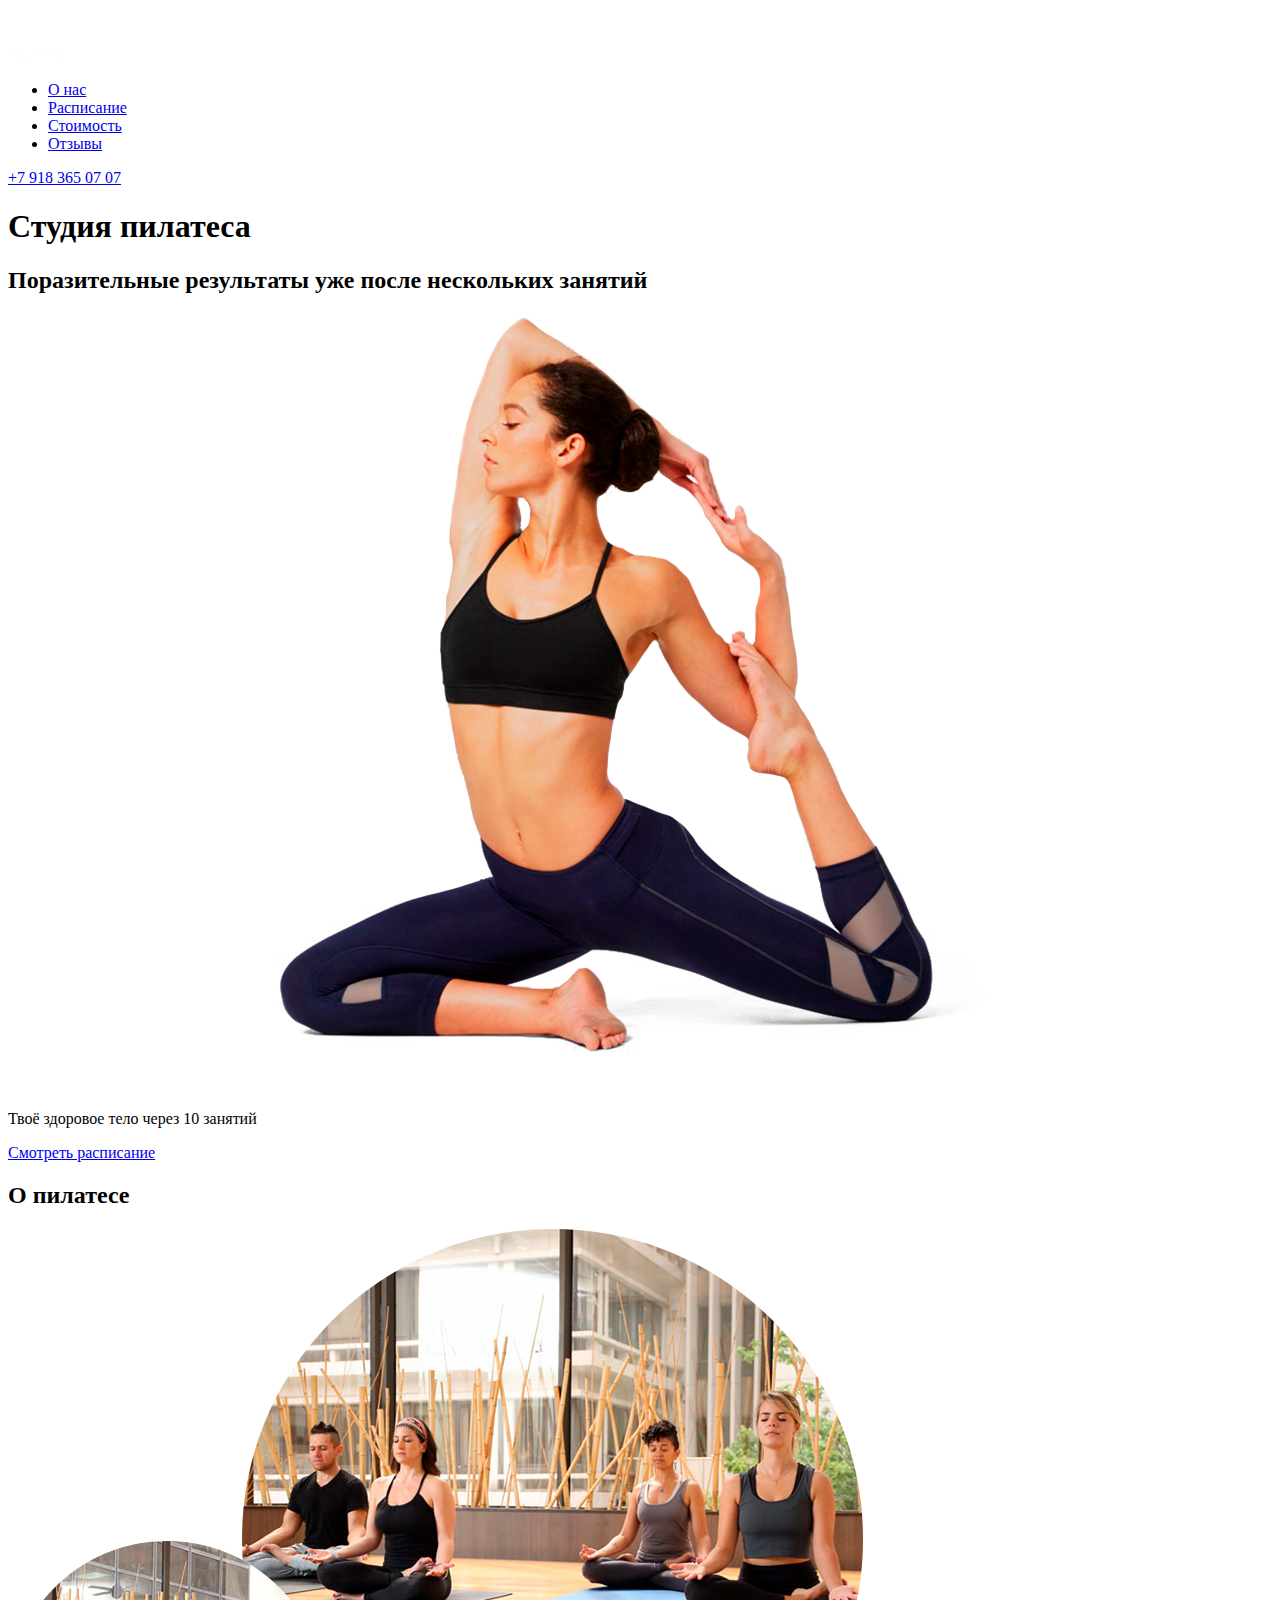
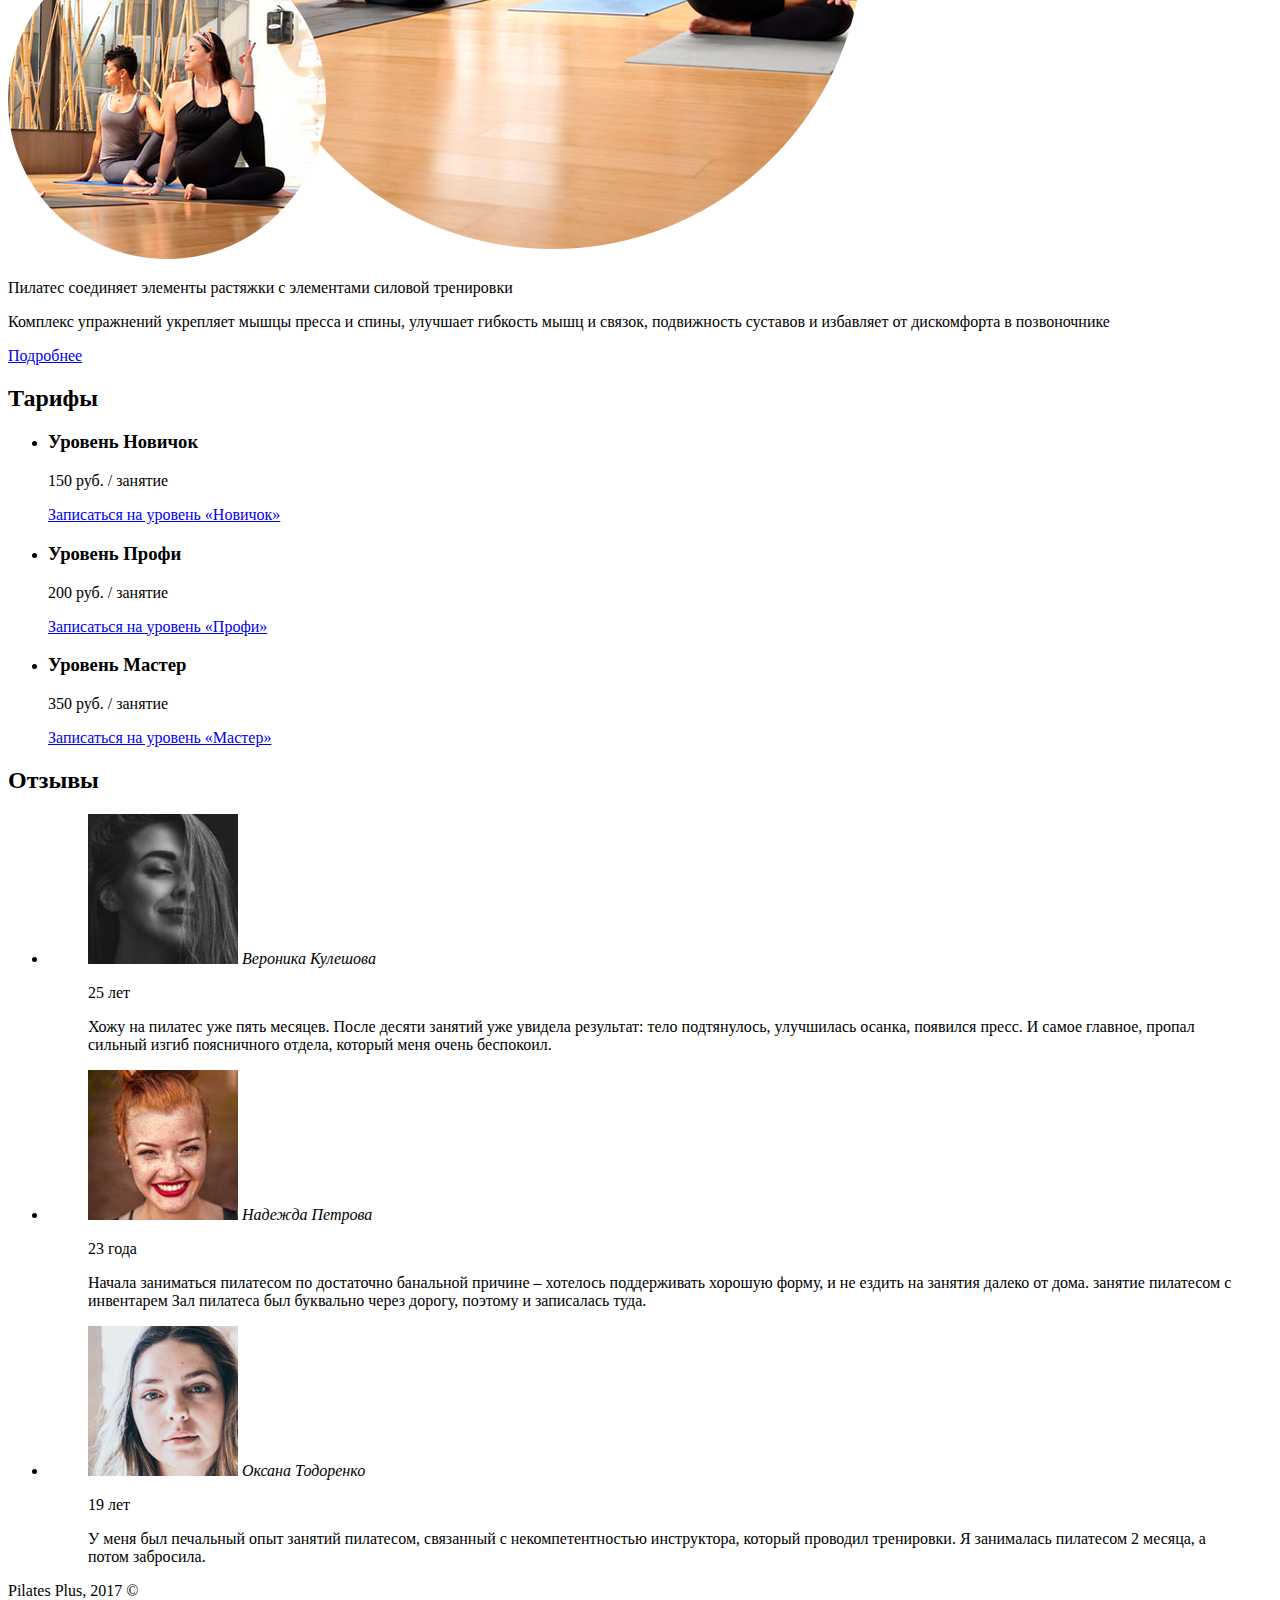
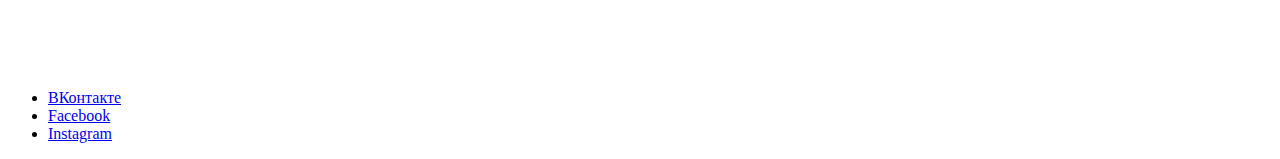
<file: Skills/Semantic-markup/Case-02-easy/index.html>
<!DOCTYPE html>
<html lang="ru">
<head>
  <meta charset="UTF-8">
  <meta name="viewport" content="width=device-width, initial-scale=1.0">
  <title>Студия пилатеса</title>
</head>
<body>

  <header class="main-header">
    
    <nav class="main-menu">
      <a>
        <img src="img/logo.png" width="63" height="53" alt="Студия пилатеса">
      </a>
      <ul class="menu">
        <li class="menu-item">
          <a href="#">О нас</a>
        </li>
        <li class="menu-item">
          <a href="#">Расписание</a>
        </li>
        <li class="menu-item">
          <a href="#">Стоимость</a>
        </li>
        <li class="menu-item">
          <a href="#">Отзывы</a>
        </li>
      </ul>
      <a class="phone" href="tel:+79183650707">
        +7 918 365 07 07
      </a>
    </nav>

  </header>

  <main>
    
    <h1>Студия пилатеса</h1>
    <section class="promo">
    
      <h2 class="visualy-hidden">Поразительные результаты уже после нескольких занятий</h2>
      <img src="img/athletic-body.png" width="994" height="776" alt="Девушка в асане">
      <p class="promo-slogan">
        Твоё здоровое тело через 10 занятий
      </p>
      <a href=#>Смотреть расписание</a>
    
    </section>
    
    <section class="about_pilates">
    
      <h2>О пилатесе</h2>
      <img src="img/pilates-studio-photo.png" width="855" height="630" alt="Интерьер студии пилатеса">
      <p>
        Пилатес соединяет элементы растяжки с элементами силовой тренировки
      </p>
      <p>
        Комплекс упражнений укрепляет мышцы пресса и спины, улучшает гибкость мышц и связок, подвижность суставов и избавляет от дискомфорта в позвоночнике
      </p>
      <a href="#">Подробнее</a>
    
    </section>
    
    <section class="tariffs">
    
      <h2>Тарифы</h2>
      <ul class="tariffs-items">
        <li class="tariffs-item">
          <h3 class="tariffs-header">Уровень  Новичок</h3>
          <p class="tariffs-price">150 руб. / занятие</p>
          <a href="#">Записаться  на уровень «Новичок»</a>
        </li>
        <li class="tariffs-item">
          <h3 class="tariffs-header">Уровень Профи</h3>
          <p class="tariffs-price">200 руб. / занятие</p>
          <a href="#">Записаться  на уровень «Профи»</a>
        </li>
        <li class="tariffs-item">
          <h3 class="tariffs-header">Уровень  Мастер</h3>
          <p class="tariffs-price">350 руб. / занятие</p>
          <a href="#">Записаться  на уровень «Мастер»</a>
        </li>
      </ul>
    
    </section>

    <section class="reviews">
    
      <h2>Отзывы</h2>
      <ul class="reviews-items">
        <li class="reviews-item">
          <blockquote>
            <img src="img/user001.jpg" width="150" height="150" alt="Вероника Кулешова, 25 лет">
            <cite class="review-name">Вероника Кулешова</cite>
            <p class="review-age">25 лет</p>
            <p class="review-text">
              Хожу на пилатес уже пять месяцев. После десяти занятий уже увидела результат: тело подтянулось, улучшилась осанка, появился пресс. И самое главное, пропал сильный изгиб поясничного отдела, который меня очень беспокоил.
            </p>
          </blockquote>
        </li>
        <li class="reviews-item">
          <blockquote>
            <img src="img/user010.jpg" width="150" height="150" alt="Надежда Петрова, 23 года">
            <cite class="review-name">Надежда Петрова</cite>
            <p class="review-age">23 года</p>
            <p class="review-text">
              Начала заниматься пилатесом по достаточно банальной причине – хотелось поддерживать хорошую форму, и не ездить на занятия далеко от дома. занятие пилатесом с инвентарем Зал пилатеса был буквально через дорогу, поэтому и записалась туда.
            </p>
          </blockquote>
        </li>
        <li class="reviews-item">
          <blockquote>
            <img src="img/user107.jpg" width="150" height="150" alt="Оксана Тодоренко, 19 лет">
            <cite class="review-name">Оксана Тодоренко</cite>
            <p class="review-age">19 лет</p>
            <p class="review-text">
              У меня был печальный опыт занятий пилатесом, связанный с некомпетентностью инструктора, который проводил тренировки. Я занималась пилатесом 2 месяца, а потом забросила.
            </p>
          </blockquote>
        </li>
      </ul>
    
    </section>

  </main>
  
  <footer class="main-footer">
    
    <p class="copyright">Pilates Plus, 2017 ©</p>
    <a href="#"><img class="footer-logo" src="img/logo.png" width="63" height="53" alt="Студия пилатеса"></a>
    <ul class="footer-socnets">
      <li><a href="#">ВКонтакте</a></li>
      <li><a href="#">Facebook</a></li>
      <li><a href="#">Instagram</a></li>
    </ul>

  </footer>
    
</body>
</html>
</file>
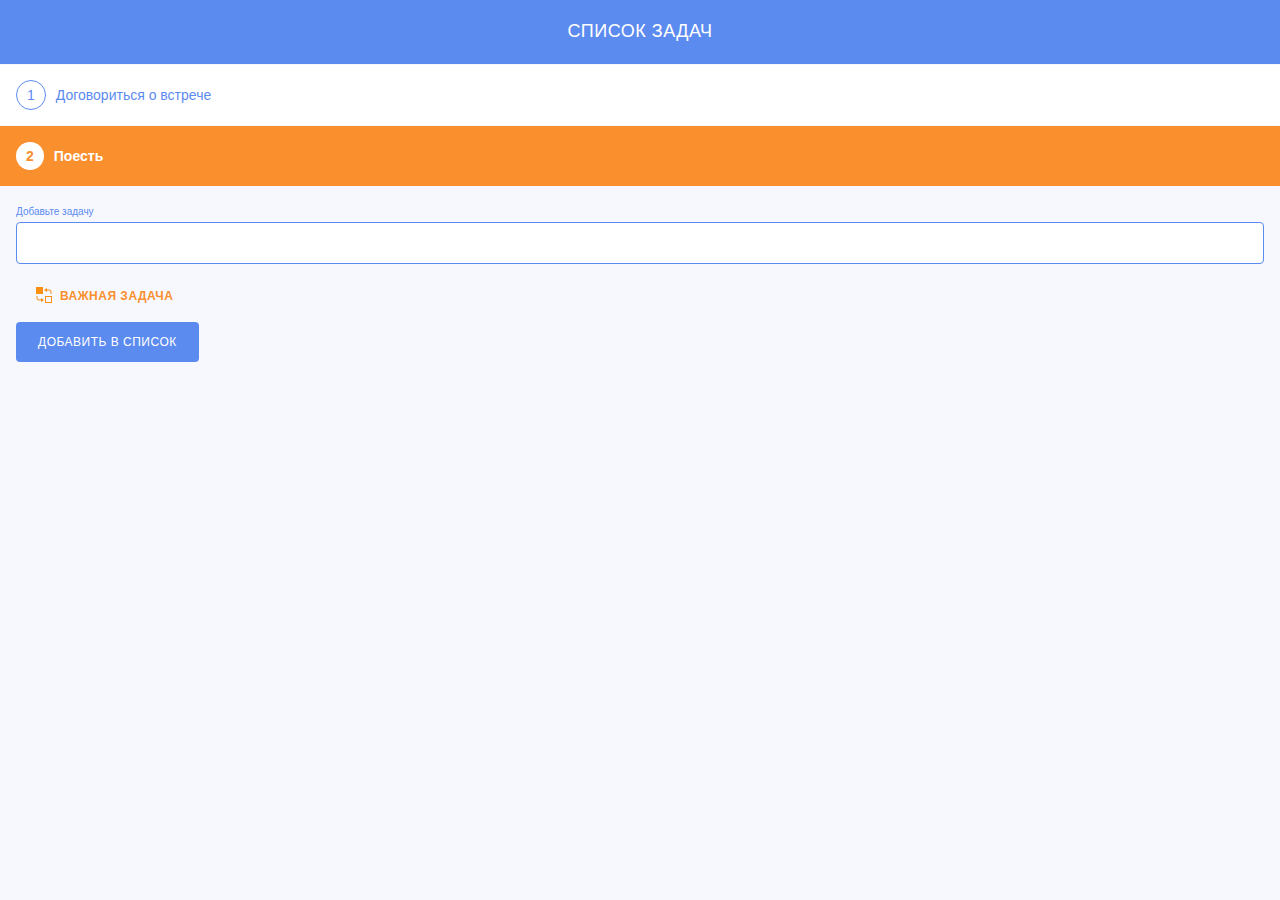
<file: Сourses/basic-javascript/347/16. Challenge. Task List/index.html>
<!DOCTYPE html>
<html lang="ru">
  <head>
    <meta charset="UTF-8">
    <link rel="stylesheet" href="style.css">
    <title>Список задач</title>
  </head>
  <body>
    <h1 class="heading">Список задач</h1>

    <ol class="todo-list">
      <li>Договориться о встрече</li>
      <li class="is-important">Поесть</li>
    </ol>

    <form class="todo-form" action="https://echo.htmlacademy.ru/courses" method="post">
      <label class="input-label" for="todo-input">Добавьте задачу</label>
      <input type="text" class="todo-input" id="todo-input" required>
      <button type="button" class="todo-priority is-important">Важная задача</button>
      <button type="submit" class="todo-add">Добавить в список</button>
    </form>

    <script src="script.js"></script>
  </body>
</html>
</file>
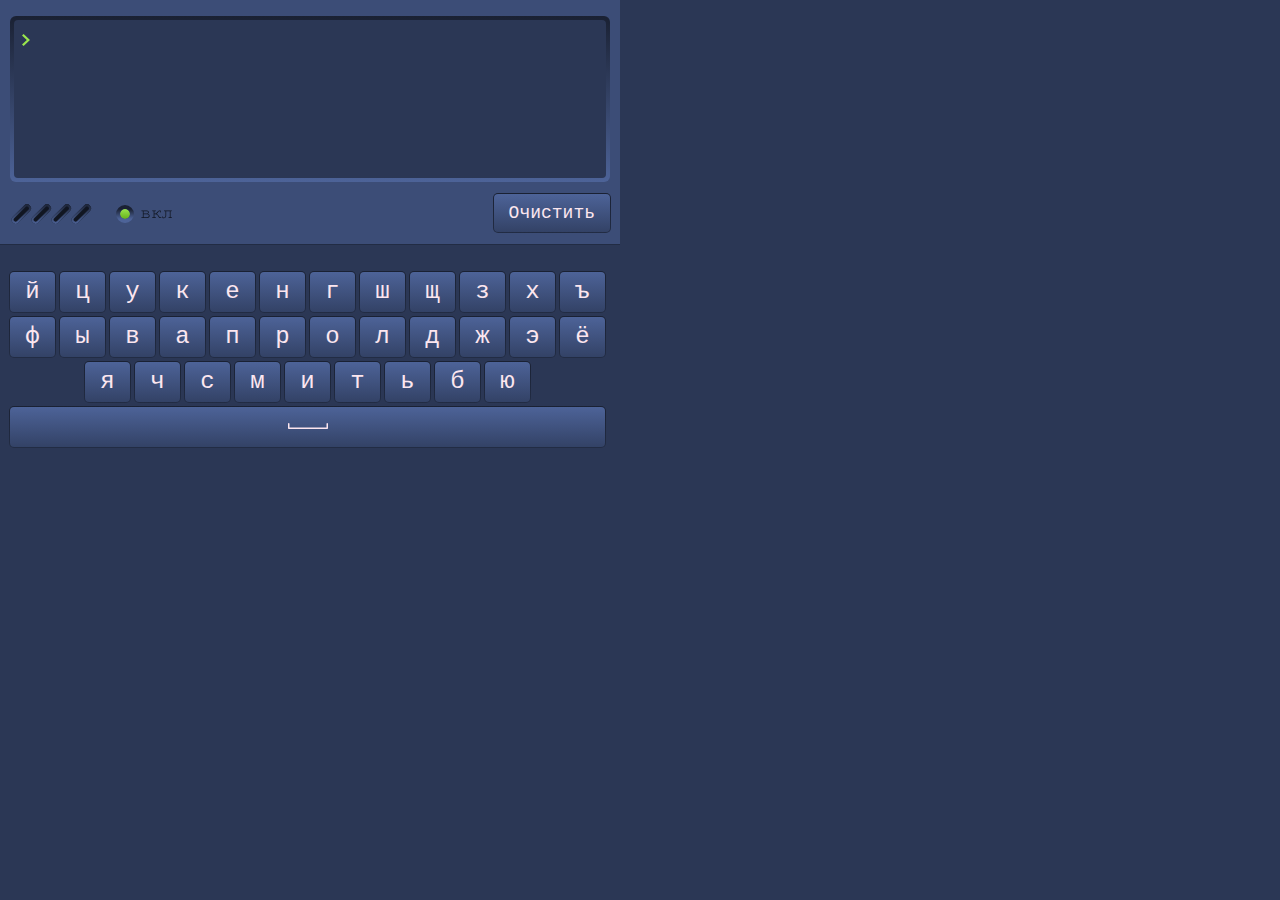
<file: Сourses/basic-javascript/349/17. Challenge. Virtual keyboard/index.html>
<!DOCTYPE html>
<html lang="ru">
  <head>
    <meta charset="UTF-8">
    <meta name="viewport" content="width=device-width, initial-scale=1.0">
    <title>Испытание: Виртуальная клавиатура</title>
    <link rel="stylesheet" href="style.css">
  </head>
  <body>
    <h1 class="visually-hidden">Виртуальная клавиатура</h1>
    <section class="computer">
      <div class="display-wrapper">
        <div class="display"></div>
      </div>
      <!-- <button class="button del" type="button">&lt;</button> -->
      <button class="button clear" type="button">Очистить</button>
    </section>

    <section class="keyboard">
      <div class="keyboard-line">
        <button class="button key" type="button" id="index_0">й</button>
        <button class="button key" type="button" id="index_1">ц</button>
        <button class="button key" type="button" id="index_2">у</button>
        <button class="button key" type="button" id="index_3">к</button>
        <button class="button key" type="button" id="index_4">е</button>
        <button class="button key" type="button" id="index_5">н</button>
        <button class="button key" type="button" id="index_6">г</button>
        <button class="button key" type="button" id="index_7">ш</button>
        <button class="button key" type="button" id="index_8">щ</button>
        <button class="button key" type="button" id="index_9">з</button>
        <button class="button key" type="button" id="index_10">х</button>
        <button class="button key" type="button" id="index_11">ъ</button>
      </div>
      <div class="keyboard-line">
        <button class="button key" type="button" id="index_12">ф</button>
        <button class="button key" type="button" id="index_13">ы</button>
        <button class="button key" type="button" id="index_14">в</button>
        <button class="button key" type="button" id="index_15">а</button>
        <button class="button key" type="button" id="index_16">п</button>
        <button class="button key" type="button" id="index_17">р</button>
        <button class="button key" type="button" id="index_18">о</button>
        <button class="button key" type="button" id="index_19">л</button>
        <button class="button key" type="button" id="index_20">д</button>
        <button class="button key" type="button" id="index_21">ж</button>
        <button class="button key" type="button" id="index_22">э</button>
        <button class="button key" type="button" id="index_23">ё</button>
      </div>
      <div class="keyboard-line">
        <button class="button key" type="button" id="index_24">я</button>
        <button class="button key" type="button" id="index_25">ч</button>
        <button class="button key" type="button" id="index_26">с</button>
        <button class="button key" type="button" id="index_27">м</button>
        <button class="button key" type="button" id="index_28">и</button>
        <button class="button key" type="button" id="index_29">т</button>
        <button class="button key" type="button" id="index_30">ь</button>
        <button class="button key" type="button" id="index_31">б</button>
        <button class="button key" type="button" id="index_32">ю</button>
      </div>
      <div class="keyboard-line">
        <button class="button key space" type="button" id="index_33"> </button>
      </div>
    </section>
    <script src="script.js"></script>
  </body>
</html>
</file>
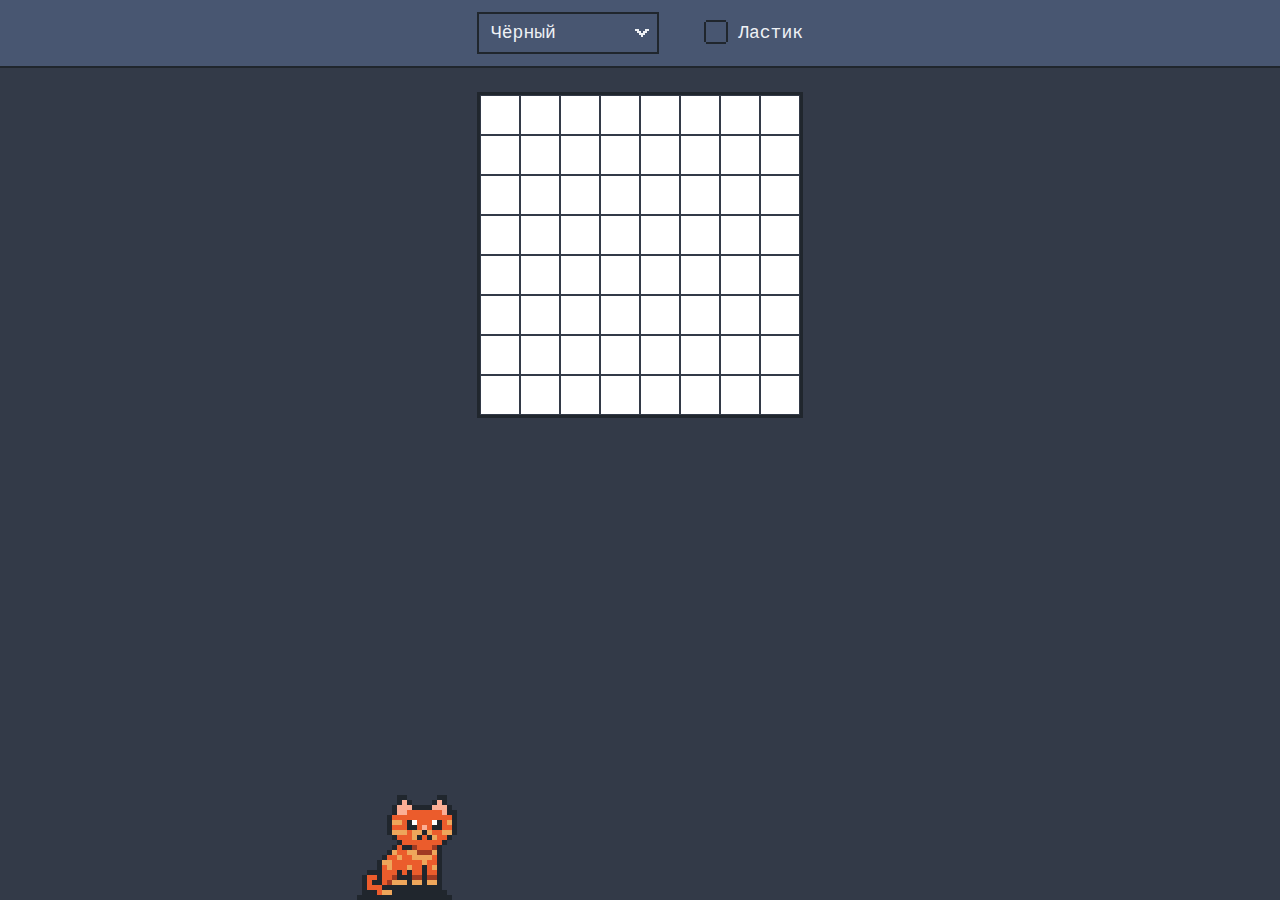
<file: Сourses/basic-javascript/353/17. Challenge. Pixel art/index.html>
<!DOCTYPE html>
<html lang="ru">
  <head>
    <meta charset="UTF-8">
    <link rel="stylesheet" href="style.css">
    <title>ПиксельАрт</title>
  </head>
  <body>
    <h1 class="visually-hidden">Редактор пиксельной графики</h1>
    <div class="controls">
      <div class="container">
        <select class="chosen-color" name="chosen-color">
          <option value="black">Чёрный</option>
          <option value="white">Белый</option>
          <option value="grey">Серый</option>
          <option value="pink">Розовый</option>
          <option value="red">Красный</option>
          <option value="darkorange">Оранжевый</option>
          <option value="saddlebrown">Коричневый</option>
          <option value="yellow">Золотой</option>
          <option value="greenyellow">Салатовый</option>
          <option value="forestgreen">Зелёный</option>
          <option value="aquamarine">Аквамарин</option>
          <option value="lightskyblue">Голубой</option>
          <option value="lightsteelblue">Серо-голубой</option>
          <option value="darkblue">Тёмно-синий</option>
          <option value="indigo">Индиго</option>
          <option value="mediumpurple">Фиолетовый</option>
          <option value="purple">Пурпурный</option>
        </select>
        <input class="eraser visually-hidden" id="eraser-mode" type="checkbox" name="eraser">
        <label class="eraser-label" for="eraser-mode">Ластик</label>
      </div>
    </div>

    <div class="main">
      <div class="canvas">
        <div class="pixel"></div>
        <div class="pixel"></div>
        <div class="pixel"></div>
        <div class="pixel"></div>
        <div class="pixel"></div>
        <div class="pixel"></div>
        <div class="pixel"></div>
        <div class="pixel"></div>
        <div class="pixel"></div>
        <div class="pixel"></div>
        <div class="pixel"></div>
        <div class="pixel"></div>
        <div class="pixel"></div>
        <div class="pixel"></div>
        <div class="pixel"></div>
        <div class="pixel"></div>
        <div class="pixel"></div>
        <div class="pixel"></div>
        <div class="pixel"></div>
        <div class="pixel"></div>
        <div class="pixel"></div>
        <div class="pixel"></div>
        <div class="pixel"></div>
        <div class="pixel"></div>
        <div class="pixel"></div>
        <div class="pixel"></div>
        <div class="pixel"></div>
        <div class="pixel"></div>
        <div class="pixel"></div>
        <div class="pixel"></div>
        <div class="pixel"></div>
        <div class="pixel"></div>
        <div class="pixel"></div>
        <div class="pixel"></div>
        <div class="pixel"></div>
        <div class="pixel"></div>
        <div class="pixel"></div>
        <div class="pixel"></div>
        <div class="pixel"></div>
        <div class="pixel"></div>
        <div class="pixel"></div>
        <div class="pixel"></div>
        <div class="pixel"></div>
        <div class="pixel"></div>
        <div class="pixel"></div>
        <div class="pixel"></div>
        <div class="pixel"></div>
        <div class="pixel"></div>
        <div class="pixel"></div>
        <div class="pixel"></div>
        <div class="pixel"></div>
        <div class="pixel"></div>
        <div class="pixel"></div>
        <div class="pixel"></div>
        <div class="pixel"></div>
        <div class="pixel"></div>
        <div class="pixel"></div>
        <div class="pixel"></div>
        <div class="pixel"></div>
        <div class="pixel"></div>
        <div class="pixel"></div>
        <div class="pixel"></div>
        <div class="pixel"></div>
        <div class="pixel"></div>
      </div>
    </div>
    <script src="script.js"></script>
  </body>
</html>
</file>
<file: Сourses/basic-javascript/347/16. Challenge. Task List/style.css>
body {
  margin: 0;
  font-family: "Verdana", "Tahoma", sans-serif;
  font-size: 14px;
  line-height: 20px;
  box-sizing: border-box;
  background-color: #f6f8fe;
}

.heading {
  margin: 0;
  padding: 20px 16px 22px;
  text-align: center;
  font-size: 18px;
  line-height: 22px;
  letter-spacing: 0.5px;
  font-weight: normal;
  text-transform: uppercase;
  color: #ffffff;
  background-color: #5c8bf0;
}

.todo-list {
  margin: 0 0 20px;
  padding: 0;
  list-style: none;
  counter-reset: todos;
}

.todo-list li {
  margin-top: 1px;
  padding: 20px 16px;
  background-color: #ffffff;
  color: #5c8bf0;
}

.todo-list li::before {
  counter-increment: todos;
  content: counter(todos);
  padding: 6px 10px;
  margin-right: 10px;
  border: 1px solid #5c8bf0;
  border-radius: 16px;
}

.todo-list .is-important {
  font-weight: bold;
  color: #ffffff;
  background-color: #f98f2d;
}

.todo-list .is-important::before {
  border: none;
  color: #f98f2d;
  background-color: #ffffff;
}

.todo-form {
  padding: 0 16px;
  display: flex;
  flex-direction: column;
}

.input-label {
  margin: 0 0 4px;
  font-size: 10px;
  line-height: 12px;
  color: #5c8bf0;
}

.todo-input {
  margin-bottom: 12px;
  padding: 10px 12px;
  font-family: "Verdana", "Tahoma", sans-serif;
  font-size: 14px;
  line-height: 20px;
  border-radius: 4px;
  border: 1px solid #5c8bf0;
}

.todo-form button {
  margin-bottom: 6px;
  margin-right: auto;
  font-size: 12px;
  line-height: 16px;
  letter-spacing: 0.5px;
  text-transform: uppercase;
  border: none;
  border-radius: 4px;
}

.todo-priority {
  position: relative;
  padding: 12px 22px 12px 44px;
  color: #5c8bf0;
  background-color: transparent;
}

.todo-priority::before {
  position: absolute;
  content: "";
  top: 11px;
  left: 20px;
  width: 16px;
  height: 16px;
  background-image: url("img/icon-change.svg");
}

.todo-priority.is-important {
  font-weight: bold;
  color: #f98f2d;
}

.todo-priority.is-important::before {
  filter: hue-rotate(169deg) saturate(1.3) brightness(1.15);
  transform: rotate(180deg);
}

.todo-add {
  padding: 12px 22px;
  color: #ffffff;
  background-color: #5c8bf0;
}

.todo-input:focus,
.todo-form button:focus {
  outline: 3px solid #bac9f7;
  outline-offset: 0;
}

.todo-priority:hover {
  background-color: #edf1fd;
}

.todo-priority:active {
  background-color: #e3eafc;
  opacity: 0.5;
}

.todo-add:hover {
  background-color: #447aee;
}

.todo-add:active {
  opacity: 0.5;
}
</file>
<file: Сourses/basic-javascript/349/17. Challenge. Virtual keyboard/style.css>
body {
  box-sizing: border-box;
  margin: 0;
  font-family: "Courier New", "Courier", monospace;
  font-size: 18px;
  line-height: 24px;
  color: #fce6ef;
  background-color: #2b3755;
}

section {
  width: 600px;
}

.visually-hidden:not(:focus):not(:active) {
  position: absolute !important;
  height: 1px;
  width: 1px;
  overflow: hidden;
  clip: rect(1px, 1px, 1px, 1px);
  white-space: nowrap;
}

.computer {
  display: flex;
  flex-direction: column;
  position: relative;
  height: 240px;
  padding: 16px 10px;
}

.computer::before {
  content: "";
  position: absolute;
  z-index: -1;
  top: 0;
  left: 0;
  width: 100%;
  height: 244px;
  background-color: #3c4d77;
  border-bottom: 1px solid #222c44;
}

.computer::after {
  content: "";
  position: absolute;
  top: 202px;
  left: 10px;
  width: 162px;
  height: 23px;
  background-image: url("img/details.svg");
}

.display-wrapper {
  border-radius: 6px;
  margin-bottom: 12px;
  padding: 4px;
  background-image: linear-gradient(to bottom, #1a2133, #4d6398);
}

.display {
  position: relative;
  height: 134px;
  overflow: auto;
  padding: 8px 28px 16px;
  word-wrap: break-word;
  border-radius: 4px;
  background-color: #2b3755;
}

.display::before {
  content: "";
  position: absolute;
  top: 14px;
  left: 8px;
  width: 8px;
  height: 12px;
  background-image: url("img/string-arrow.svg");
}

.keyboard {
  padding-right: 5px;
  padding-left: 10px;
}

.keyboard-line {
  display: flex;
  justify-content: center;
  flex-shrink: 1;
}

.keyboard-line:nth-child(3) {
  margin-left: 12.5%;
  margin-right: 12.5%;
}

.button {
  position: relative;
  padding-top: 7px;
  padding-bottom: 7px;
  font: inherit;
  color: inherit;
  border: none;
  border-radius: 4px;
  background-image: linear-gradient(to bottom, #4d6398, #334266);
}

.button::before {
  content: "";
  position: absolute;
  z-index: -1;
  padding: 1px;
  width: 100%;
  height: 100%;
  top: -1px;
  left: -1px;
  border-radius: 5px;
  background-image: linear-gradient(to bottom, #1a2133, #222c44);
}

/* .button.del {
  margin-left: auto;
  margin-right: 150px;
  padding-left: 15px;
  padding-right: 15px;
} */

.button.clear {
  margin-left: auto;
  padding-left: 15px;
  padding-right: 15px;
}

.key {
  margin-right: 5px;
  margin-bottom: 5px;
  padding-left: 0;
  padding-right: 0;
  flex-grow: 1;
  font-size: 24px;
  line-height: 26px;
}

.space {
  height: 40px;
}

.space::after {
  content: "";
  position: absolute;
  top: 16px;
  left: calc(50% - 20px);
  width: 40px;
  height: 6px;
  background-image: url("img/icon-space.svg");
}

.button:focus {
  outline: 3px solid rgba(252, 230, 239, 0.3);
  outline-offset: 1px;
}

.button:hover {
  background-image: linear-gradient(to bottom, #677cb2, #455887);
}

.button:active {
  background-image: none;
  background-color: #334266;
}
</file>
<file: Сourses/basic-javascript/353/17. Challenge. Pixel art/style.css>
* {
  box-sizing: border-box;
}

.visually-hidden:not(:focus):not(:active),
input[type="checkbox"].visually-hidden,
input[type="radio"].visually-hidden {
  position: absolute;
  width: 1px;
  height: 1px;
  margin: -1px;
  border: 0;
  padding: 0;
  white-space: nowrap;
  clip-path: inset(100%);
  clip: rect(0 0 0 0);
  overflow: hidden;
}

body {
  margin: 0;
  background-color: #333a48;
}

.controls {
  margin-bottom: 24px;
  font-family: "Courier New", monospace;
  font-size: 18px;
  line-height: 22px;
  color: #eff1f5;
  border-bottom: 2px solid #20262d;
  background-color: #485671;
}

.container {
  width: 326px;
  height: 66px;
  margin: 0 auto;
  padding: 12px 0;
  display: flex;
  justify-content: space-between;
  align-items: center;
}

.chosen-color {
  display: flex;
  padding: 8px 36px 8px 12px;
  font: inherit;
  color: inherit;
  border: 2px solid #20262d;
  border-radius: 0;
  -moz-appearance: none;
  -webkit-appearance: none;
  appearance: none;
  background-repeat: no-repeat;
  background-position: right 8px top 50%;
  background-size: 14px auto;
  background-color: #485671;
  background-image: url("img/pixel-arrow-down.svg");
}

.chosen-color::-ms-expand {
  display: none;
}

.chosen-color:focus {
  outline: 2px dashed #6e86b3;
  outline-offset: 2px;
}

.chosen-color:hover {
  background-color: #304153;
}

.eraser-label {
  position: relative;
  padding: 8px 0 8px 40px;
  cursor: pointer;
}

.eraser-label::before {
  position: absolute;
  content: "";
  left: 6px;
  top: 6px;
  width: 20px;
  height: 20px;
  border: 2px solid #20262d;
}

.eraser:checked + .eraser-label::before {
  background-color: #20262d;
  background-image: url("img/pixel-check.svg");
  background-position: center;
  background-repeat: no-repeat;
}

.eraser:focus + .eraser-label::before {
  outline: 2px dashed #6e86b3;
  outline-offset: 2px;
}

.eraser-label:hover::before {
  background-color: #304153;
}

.eraser-label:active::before {
  background-color: #20262d;
  border-color: #485671;
}

.eraser-label::after {
  position: absolute;
  content: "";
  left: 6px;
  top: 6px;
  width: 24px;
  height: 24px;
  background: url("img/cut-corners.svg");
  background-repeat: no-repeat;
}

.main {
  position: relative;
  height: calc(100vh - 92px);
  width: 326px;
  margin: 0 auto;
}

.main::before {
  position: absolute;
  content: "";
  bottom: 0;
  left: -120px;
  width: 100px;
  height: 105px;
  background-image: url("img/pixel-keks.svg");
  background-repeat: no-repeat;
}

.canvas {
  display: flex;
  flex-wrap: wrap;
  border: 3px solid #20262d;
}

.pixel {
  width: 40px;
  height: 40px;
  border: 1px solid #333a48;
  background-color: #ffffff;
  cursor: pointer;
}
</file>
